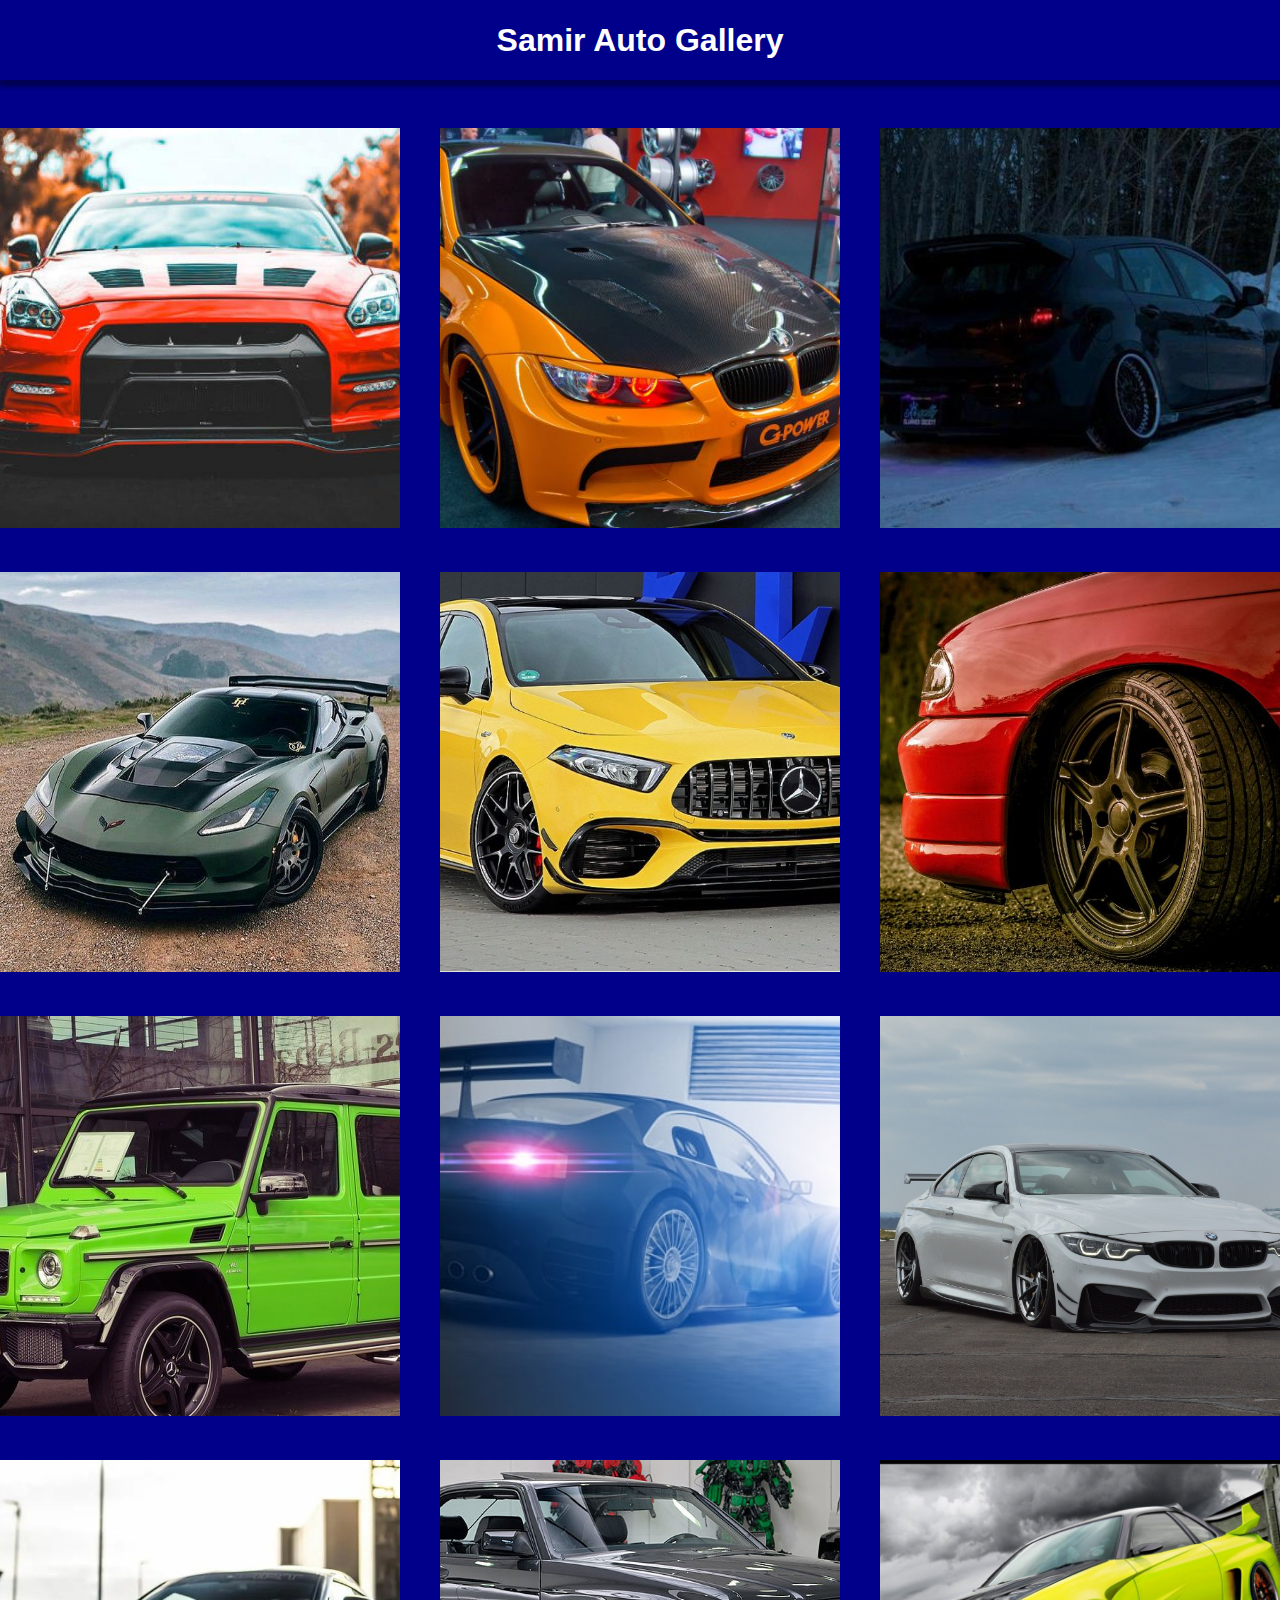
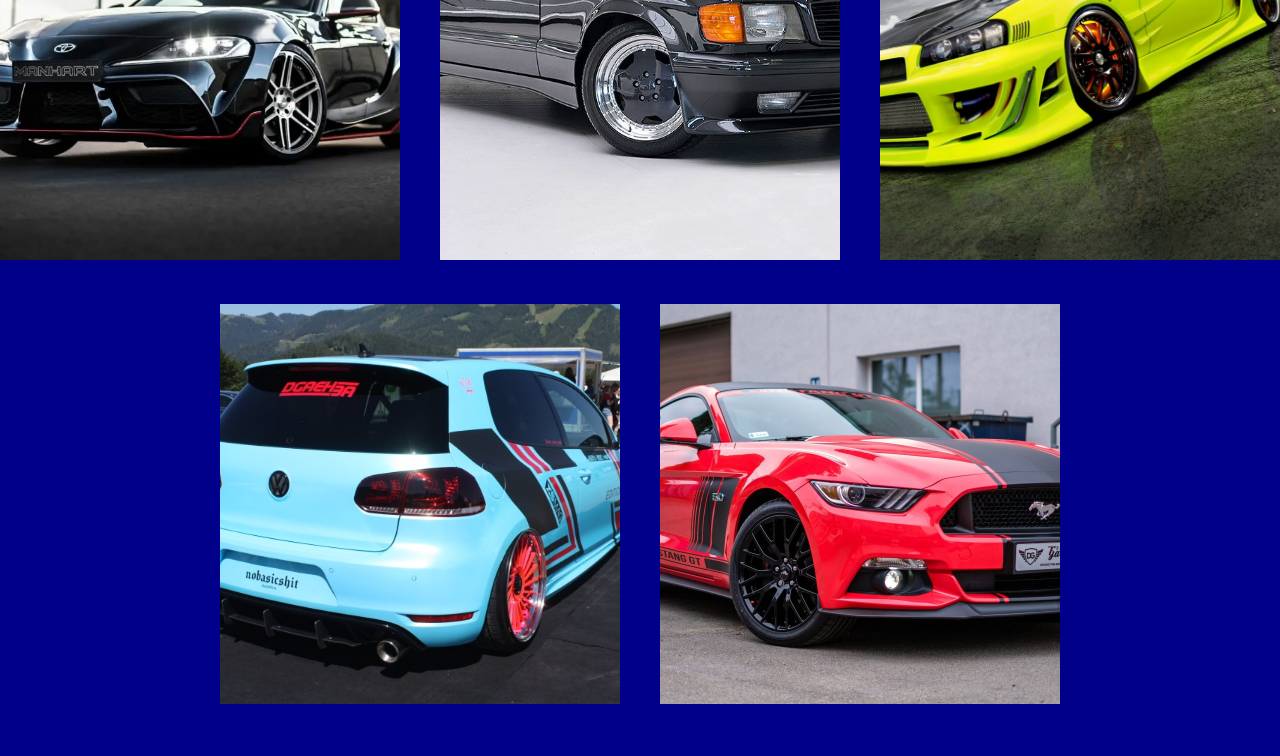
<file: index.html>
<!DOCTYPE html>
<html lang="en">
  <head>
    <meta charset="UTF-8" />
    <meta name="viewport" content="width=device-width, initial-scale=1.0" />
    <title>Photo Gallery</title>
    <link rel="stylesheet" href="style.css" />
    <link rel="shortcut icon" href="img/1.jpg" type="image/x-icon" />
  </head>
  <body onload="init()">
    <div class="navbar-container">
      <h1>Samir Auto Gallery</h1>
    </div>

    <div class="image-container">
      <div class="image-box" id="imgbox"></div>
    </div>

    <div class="bigimg-container dp-none" id="bigimagecontainer">
      <!-- dp-none -->
      
    </div>

    <script src="script.js"></script>
    <script src="template.js"></script>
  </body>
</html>
</file>
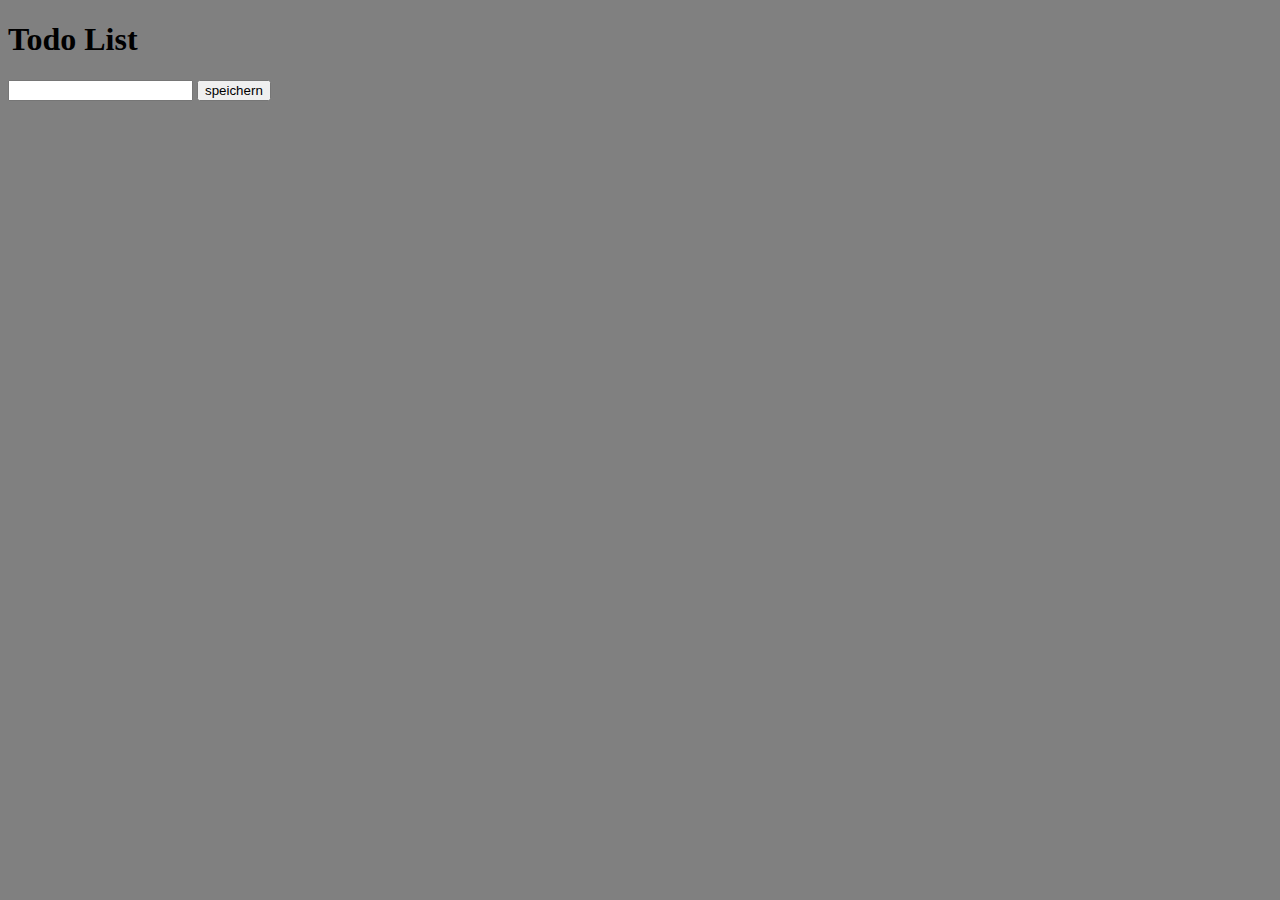
<file: test.html>
<!DOCTYPE html>
<html lang="en">
  <head>
    <meta charset="UTF-8" />
    <meta name="viewport" content="width=device-width, initial-scale=1.0" />
    <title>Document</title>

    <style>
      body {
        background-color: gray;
      }
    </style>
  </head>
  <body onload="renderTodo()">
    <h1>Todo List</h1>

    <div id="rendertodo">
      <ul id="todo-list">
        <!-- Todos werden hier eingefügt -->
      </ul>
    </div>

    <input type="text" id="input" />
    <button onclick="addTodo()">speichern</button>

    <script>
      let todos = [];

      function addTodo() {
        let input = document.getElementById("input");
        todos.push(input.value);
        input.value = "";

        renderTodo();
      }

      function renderTodo() {
        let todoList = document.getElementById("todo-list");
        todoList.innerHTML = ""; // Clear existing todos
    
        for (let i = 0; i < todos.length; i++) {
          const todoItem = todos[i];
          todoList.innerHTML += `
            <li>${todoItem} <button onclick="deleteTodo(${i})">X</button> </li>`;
        }
      }

      function deleteTodo(i) {
        todos.splice(i, 1);
        renderTodo();
      }
    </script>
  </body>
</html>
</file>
<file: style.css>
body {
    margin: 0;
    font-family: sans-serif;
    background-color: darkblue;
}

.navbar-container {
    height: 80px;
    box-shadow: 1px 5px 4px 2px rgba(0,0,0,0.4);
    display: flex;
    justify-content: center;
    align-items: center;
}

.navbar-container h1 {
    color: white;
}

.image-container {
    padding: 48px 0;
    display: flex;
    flex-wrap: wrap;
    justify-content: center;
    align-items: center;
}

.image-box {
    display: flex;
    flex-wrap: wrap;
    justify-content: center;
    gap: 40px;
}

.image-box img {
    width: 400px;
    height: 400px;
    object-fit: cover;
    transition: all 125ms ease-in-out;
}

.image-box img:hover {
    object-fit: cover;
    cursor: pointer;
    transition: all 125ms ease-in-out;
    filter: drop-shadow(20px 10px 4px #4444dd);
}

.bigimg-container {
    position: fixed;
    background-color: rgba(0, 0, 0, 0.9);
    z-index: 999;
    bottom: 0;
    left: 0;
    right: 0;
    top: 0;
}

.bigimg-box { 
    width: 100vw;
    height: 100vh;
    display: flex;
    align-items: center;
    justify-content: center;
    gap: 48px;
}

.bigimg-box img {
    width: 100px;
    height: 100px;
    object-fit: cover;
}

.icon {
    cursor: pointer;
}

.bigimg-box .main-img {
    width: 70%;
    height: 800px;
    object-fit: contain;
}

.ico-close img {
    width: 64px;
    height: 64px;
    object-fit: cover;
    cursor: pointer;
}

.ico-close {
    position: absolute;
    top: 24px;
    left: 24px;
}

@media (max-width: 1140px) {
    .bigimg-box .main-img {
        width: 70%;
        height: 100%;
    }

    .bigimg-box .icon {
        display: none;
    }

    .xtra-icons {
        z-index: 999;
        position: fixed;
        bottom: 24px;
        width: 100vw;
        height: 200px;
        display: flex;
        justify-content: space-around;
    }

    .xtra-icons img {
        width: 90px;
        cursor: pointer;
    }
}

@media (max-width: 970px) {
    .bigimg-box .main-img {
        width: 70%;
        height: 100%;
    }

    .bigimg-box .icon {
        display: none;
    }

    .xtra-icons {
        z-index: 999;
        position: fixed;
        bottom: 24px;
        width: 100vw;
        height: 200px;
        display: flex;
        justify-content: space-around;
    }

    .xtra-icons img {
        width: 90px;
        cursor: pointer;
    }
}

@media (max-width: 420px) {
    .image-box img {
        width: 300px;
        height: 300px;
    }

    .ico-close img {
        width: 40px;
        height: 40px;
    }

    .xtra-icons img {
        width: 60px;
    }
}

.dp-none {
    display: none;
}
</file>
